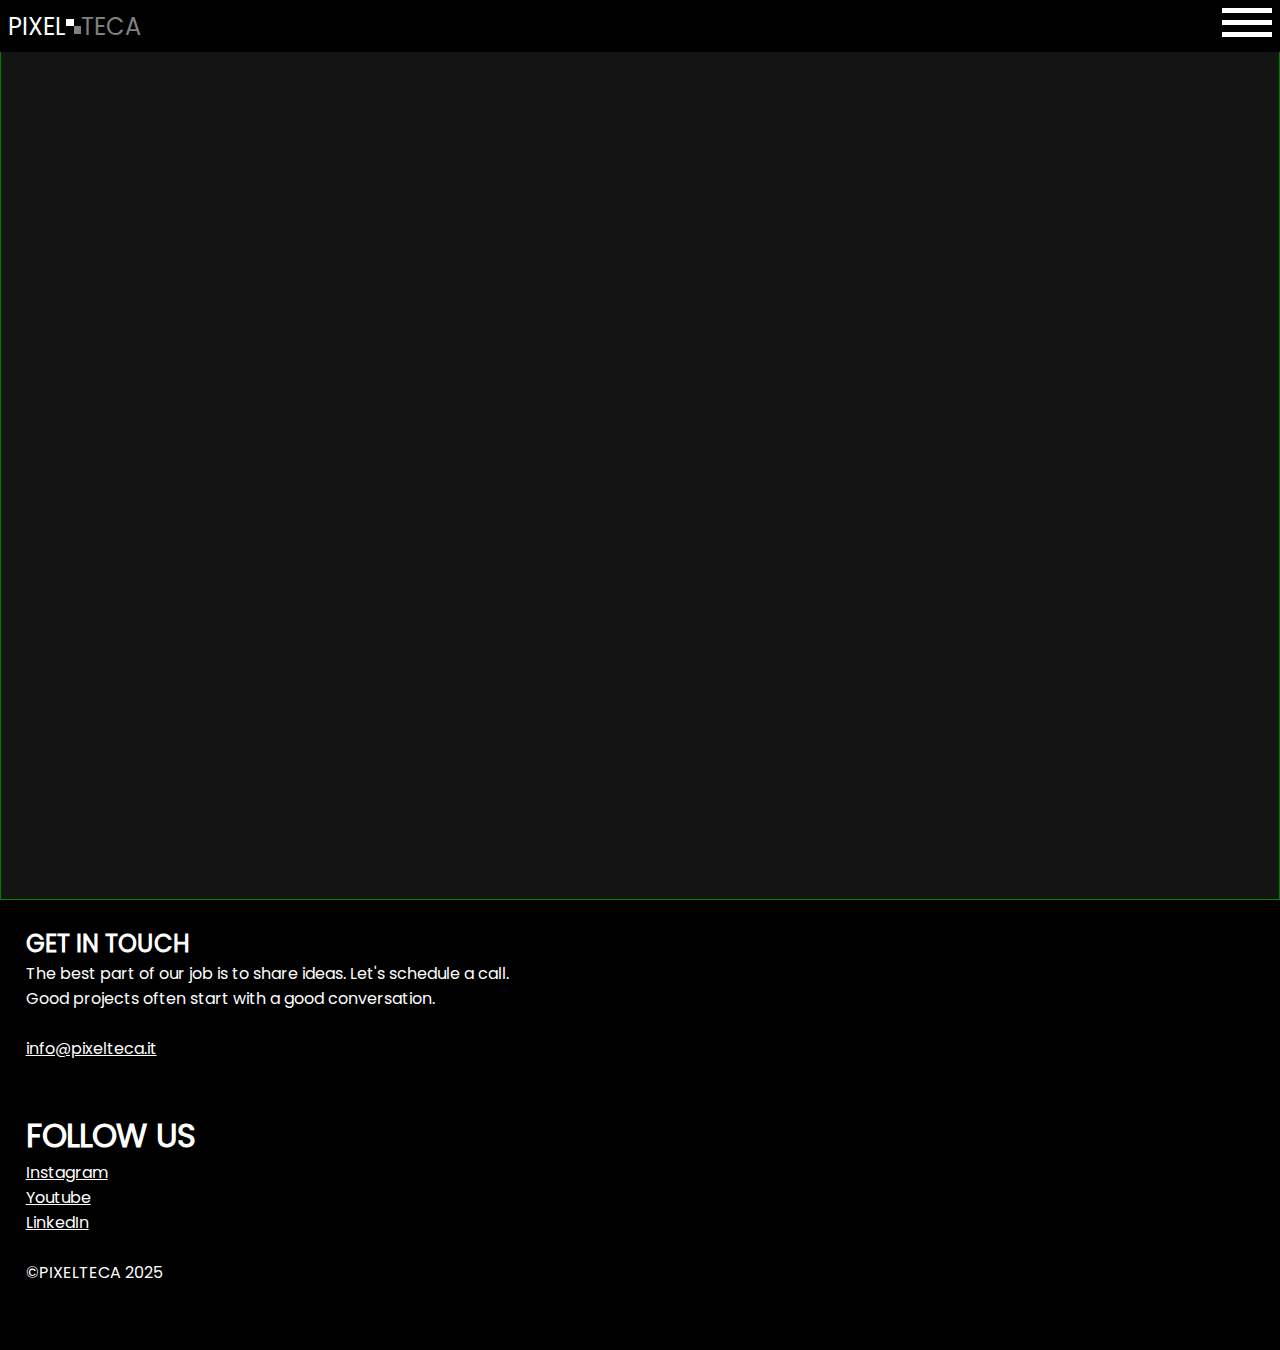
<file: index.html>
<!DOCTYPE html>
<html lang="en">

<head>
    <meta charset="UTF-8">
    <meta name="viewport" content="width=device-width, initial-scale=1.0">
    <title>PIXELTECA Studio</title>
    <link rel="stylesheet" href="style_v2.css">
</head>

<body>
    <!-- MENU  -->
    <div id="menu-container">
        <div class="menu-item"><a href="about.html">About</a></div>
        <div class="menu-item"><a href="#">Works</div>
        <div class="menu-item"><a href="#">Contacts</a></div>
    </div>

    <!-- NAVBAR -->
    <div id="navbar">
        <div id="logo-container">
            <!-- LOGO 1 -->
            <div class="navbar-item">PIXEL</div>

            <!-- SYMBOL -->
            <div class="symbol-container">
                <div class="quad quad1"></div>
                <div class="quad quad-empty"></div>
                <div class="quad quad-empty"></div>
                <div class="quad quad2"></div>
            </div>

            <!-- LOGO 2 -->
            <div class="navbar-item logo-color2">TECA</div>
        </div>
        <!-- MENU BUTTON -->
        <div id="menu-button-container">
            <div id="menu-button">
                <div class="bar1"></div>
                <div class="bar2"></div>
                <div class="bar3"></div>
            </div>
        </div>
    </div>

    <!-- MAIN -->
    <div id="main-container">




    </div>
    <div id="footer">
        <div class="footer-item">
            <h2>GET IN TOUCH</h2>
            <p>
                The best part of our job is to share ideas. Let's schedule a call.<br>
                Good projects often start with a good conversation.<br><br>

                <a href="mailto: info@pixelteca.it">info@pixelteca.it</a>
            </p>
        </div>
        <div class="footer-item">
            <h1>FOLLOW US </h1>
            <a href="#">Instagram</a>
            <a href="#">Youtube</a>
            <a href="#">LinkedIn</a>
            <br>
            <p>
                ©PIXELTECA 2025
            </p>
        </div>
    </div>
    <script src="https://ajax.googleapis.com/ajax/libs/jquery/3.7.1/jquery.min.js" type="text/javascript"></script>
    <script src="TextAnimator.js" type="text/javascript"></script>
    <script src="TypewriterAnimation.js" type="text/javascript"></script>
    <script src="app.js" type="text/javascript">
    </script>
</body>

</html>
</file>
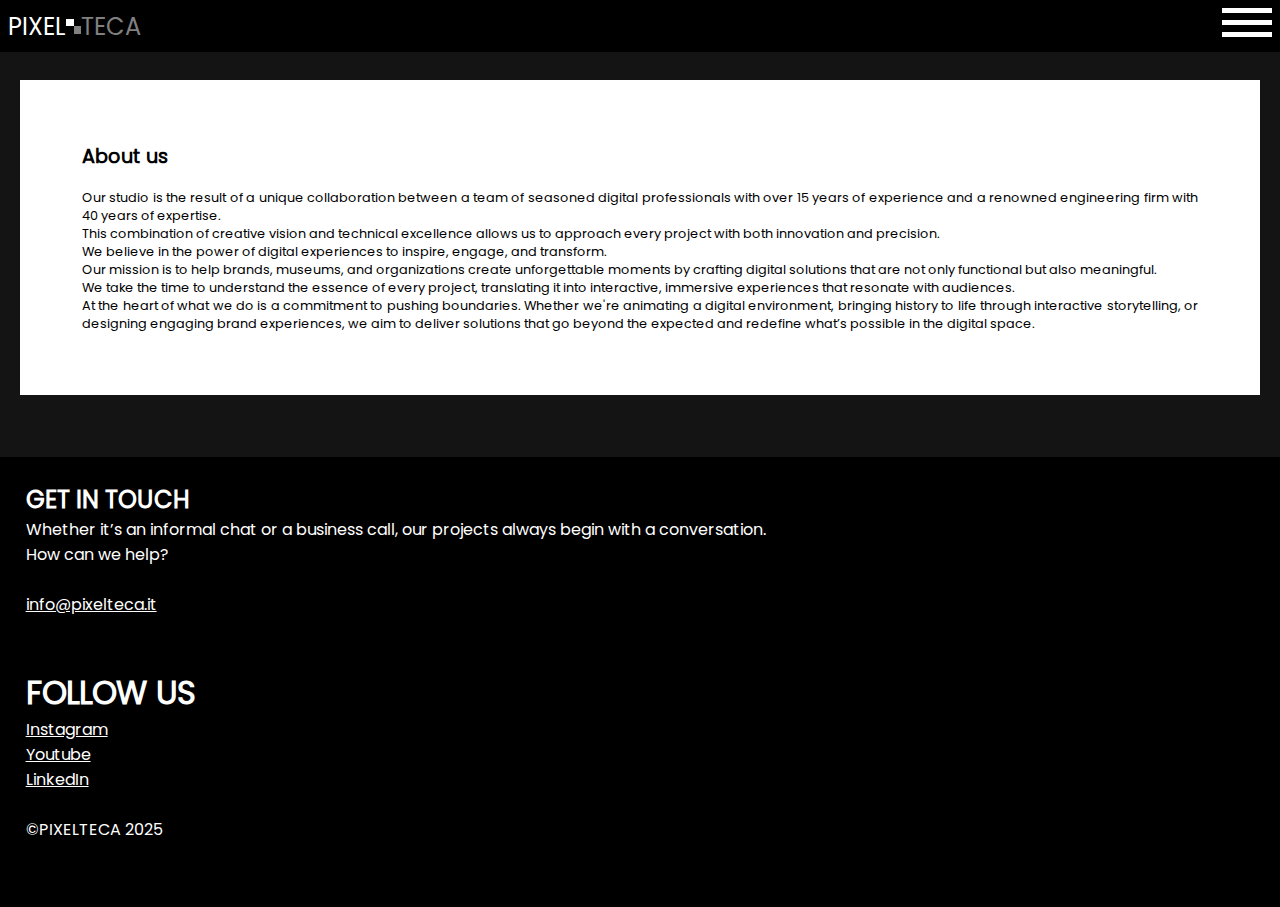
<file: about.html>
<!DOCTYPE html>
<html lang="en">
<head>
    <meta charset="UTF-8">
    <meta name="viewport" content="width=device-width, initial-scale=1.0">
    <title>PIXELTECA Studio</title>
    <link rel="stylesheet" href="style.css">
    <link rel="stylesheet" href="style_about.css">
</head>
<body>
    <!-- MENU  -->
    <div id="menu-container">
        <div class="menu-item"><a href="about.html">About</a></div>
        <div class="menu-item"><a href="#">Works</div>
        <div class="menu-item"><a href="#">Contacts</a></div>
    </div>

    <!-- NAVBAR -->
    <div id="navbar">
        <div id="logo-container">
            <!-- LOGO 1 -->
            <div class="navbar-item">PIXEL</div>

            <!-- SYMBOL -->
            <div class="symbol-container">
                <div class="quad quad1"></div>
                <div class="quad quad-empty"></div>
                <div class="quad quad-empty"></div>
                <div class="quad quad2"></div>
            </div>

            <!-- LOGO 2 -->
            <div class="navbar-item logo-color2">TECA</div>
        </div>
        <!-- MENU BUTTON -->
        <div id="menu-button-container">
            <div id="menu-button">
                <div class="bar1"></div>
                <div class="bar2"></div>
                <div class="bar3"></div>
            </div>
        </div>
    </div>
    <div id="main-container">
        <div id="about-us-container">
            <p>
                <h2>About us</h2><br>
                Our studio is the result of a unique collaboration</b> between a team of seasoned digital professionals with over 15 years of experience and a renowned engineering firm with 40 years of expertise.<br>
                This combination of creative vision and technical excellence allows us to approach every project with both innovation and precision.<br>
                We believe in the power of digital experiences to inspire, engage, and transform.<br> 
                Our mission is to help brands, museums, and organizations create unforgettable moments by crafting digital solutions that are not only functional but also meaningful.<br>
                We take the time to understand the essence of every project, translating it into interactive, immersive experiences that resonate with audiences.<br>
                At the heart of what we do is a commitment to pushing boundaries. Whether we're animating a digital environment, bringing history to life through interactive storytelling, or designing engaging brand experiences, we aim to deliver solutions that go beyond the expected and redefine what’s possible in the digital space.
                </p>
        </div>
    </div>

    <div id="footer">
        <div class="footer-item">
            <h2>GET IN TOUCH</h2>
            <p>
                Whether it’s an informal chat or a business call, our projects always begin
                with a conversation.<br>
                How can we help?<br><br>
                <a href="mailto: info@pixelteca.it">info@pixelteca.it</a>
            </p>
        </div>
        <div class="footer-item">
            <h1>FOLLOW US </h1>
            <a href="#">Instagram</a>
            <a href="#">Youtube</a>
            <a href="#">LinkedIn</a>
            <br>
            <p>
                ©PIXELTECA 2025
            </p>
        </div>
    </div>
    
    <script src="https://ajax.googleapis.com/ajax/libs/jquery/3.7.1/jquery.min.js" type="text/javascript"></script>
    <script src="app.js" type="text/javascript"></script>
</body>
</html>
</file>
<file: style_v2.css>
* {
    margin: 0;
    padding: 0;
    box-sizing: border-box;
}

:root {
    /* FONTS */
    --logo-font: Poppins;
    --logo-font-color1: white;
    --logo-font-color2: gray;
    --logo-font-size: 1.5rem;
    --menu-font: Poppins;
    --menu-font-color: white;
    --menu-font-size: 3.5rem;
    --footer-font: Poppins;
    --footer-font-size: 1rem;
    --footer-font-color: white;

    /* NAVBAR */
    --navbar-bg-color: black;
    --navbar-padding: 8px;

    /* SYMBOL */
    --quad-size: 15px;

    /* MENU BUTTON */
    --menu-button-container-width: 100%;
    --bar-color: white;
    --bar-width: 50px;
    --bar-height: 5px;
    --bar-space: 7px;

    /* MENU */
    --menu-bg-color: black;
    --menu-padding: 0 0 0 10%;

    /* MAIN CONTAINER */
    --main-container-padding: 55px 20px 0px 20px;

    /* FOOTER */
    --footer-flex-dir: column;
    --footer-margin-top: 0%;
    --footer-height: 450px;
    --footer-bg-color: black;
    --footer-padding: 2%;
}

body {
    width: 100%;
    height: 100%;
    background: #141414;
}

/* NAVBAR */
#navbar {
    display: flex;
    align-items: center;
    position: fixed;
    top: 0px;
    width: 100%;
    padding: var(--navbar-padding);
    background: var(--navbar-bg-color);
    /* border: 1px solid red; */
}

.navbar-item {
    display: flex;
    align-items: center;
    color: var(--logo-font-color1);
    font-size: var(--logo-font-size);
    font-family: var(--logo-font);
    /* border: 1px solid violet; */
}

.logo-color2 {
    color: var(--logo-font-color2);
}

/* SYMBOL */
.symbol-container {
    display: flex;
    flex-wrap: wrap;
    min-width: var(--quad-size);
    height: var(--quad-size);
    /* border: 1px solid yellow; */
}

.quad {
    width: 50%;
    height: 50%;
}

.quad1 {
    background: var(--logo-font-color1);
}

.quad2 {
    background: var(--logo-font-color2);
}

.quad-empty {
    opacity: 0;
}

#logo-container {
    display: flex;
    align-items: center;
    cursor: pointer;
    /* border: 1px solid yellow; */
}

/* MENU BUTTON */
#menu-button-container {
    display: flex;
    justify-content: flex-end;
    width: var(--menu-button-container-width);
    /* border: 1px solid violet; */
    z-index: 1000;
}

#menu-button {
    display: flex;
    flex-direction: column;
    justify-content: center;
    align-items: center;
}

.bar1, .bar2, .bar3 {
    width: var(--bar-width);
    height: var(--bar-height);
    background-color: var(--bar-color);
    margin-bottom: var(--bar-space);
    transition: .4s;
}

.change .bar1 {
    transform: translate(0, 12px) rotate(-45deg);
}

.change .bar2 {
    opacity: 0;
}

.change .bar3 {
    transform: translate(0, -12px) rotate(45deg);
}

/* MENU */
#menu-container {
    position: fixed;
    display: flex;
    flex-direction: column;
    justify-content: center;
    width: 100%;
    height: 100%;
    background: var(--menu-bg-color);
    padding: var(--menu-padding);
    transition: .4s;
    opacity: 0;
    /* border: 1px solid green; */
}

.menu-visible {
    opacity: 1 !important;
}

#menu-container a {
    text-decoration: none;
    color: var(--menu-font-color);
    font-family: var(--menu-font);
    font-size: var(--menu-font-size);
}

/* MAIN CONTAINER */
#main-container {
    display: flex;
    flex-direction: column;
    align-items: center;
    width: 100%;
    height: 900px;
    padding: var(--main-container-padding);
    border: 1px solid green;
}

#claim-container {
    display: flex;
    align-items: center;
    flex-direction: var(--claim-container-flex-dir);
    width: 100%;
    margin-bottom: var(--claim-container-margin-bottom);
    /* border: 1px solid red; */
}

#claim-text {
    display: flex;
    justify-content: var(--claim-text-flex-justify);
    width: var(--claim-text-width);
    text-align: var(--claim-text-align);
    font-family: var(--claim-font);
    font-size: var(--claim-font-size);
    color: var(--claim-font-color);
    text-decoration: underline;
    padding: var(--claim-text-padding);
    margin-bottom: var(--claim-text-margin-bottom);
}

/* FOOTER */
#footer {
    display: flex;
    flex-direction: var(--footer-flex-dir);
    width: 100%;
    height: var(--footer-height);
    background: var(--footer-bg-color);
    margin-top: var(--footer-margin-top);
}

.footer-item {
    display: flex;
    flex-direction: column;
    width: 100%;
    font-family: var(--footer-font);
    font-size: var(--footer-font-size);
    color: var(--footer-font-color);
    padding: var(--footer-padding);
    text-align: justify;
}

.footer-item a {
    color: var(--footer-font-color);
}

.footer-item img {
    width: 100%;
}

@font-face {
    font-family: Chillen;
    src: url('fonts/Chillen.ttf');
}

@font-face {
    font-family: Poppins;
    src: url('fonts/Poppins-Regular.ttf');
}

@font-face {
    font-family: Roboto;
    src: url('fonts/Roboto-VariableFont_wdth\,wght.ttf');
}

/* DESKTOP */
@media (min-width: 1281px) {
    :root {
        --menu-font-size: 8rem;
        --navbar-padding: 30px;
        --logo-font-size: 3rem;
        --menu-padding: 0 0 0 15%;
        --quad-size: 35px;
        --main-container-padding: 150px 250px 0px 250px;

        --footer-flex-dir: row;
        --footer-margin-top: 5%;
    }
}
</file>
<file: style.css>
* {
    margin: 0;
    padding: 0;
    box-sizing: border-box;
}

:root {
    /* FONTS */
    --logo-font: Poppins;
    --logo-font-color1: white;
    --logo-font-color2: gray;
    --logo-font-size: 1.5rem;
    --menu-font: Poppins;
    --menu-font-color: white;
    --menu-font-size: 3.5rem;
    --claim-font: Poppins;
    --claim-font-color: white;
    --claim-font-size: 1.5rem;
    --area-text-font: Poppins;
    --area-text-font-color: black;
    --area-text-font-size: .8rem;
    --client-comment-font: Poppins;
    --client-comment-font-color: white;
    --client-comment-font-size: 1.5rem;
    --client-comment-font-style: italic;
    --client-name-font-size: 1.2rem;
    --footer-font: Poppins;
    --footer-font-size: 1rem;
    --footer-font-color: white;

    /* NAVBAR */
    --navbar-bg-color: black;
    --navbar-padding: 8px;

    /* SYMBOL */
    --quad-size: 15px;

    /* MENU BUTTON */
    --menu-button-container-width: 100%;
    --bar-color: white;
    --bar-width: 50px;
    --bar-height: 5px;
    --bar-space: 7px;

    /* MENU */
    --menu-bg-color: black;
    --menu-padding: 0 0 0 10%;

    /* MAIN CONTAINER */
    --main-container-padding: 55px 20px 0px 20px;
    --claim-container-flex-dir: column;
    --claim-container-margin-bottom: 10%;
    --claim-text-width: 100%;
    --claim-video-width: 100%;
    --claim-text-flex-justify: center;
    --claim-text-align: center;
    --claim-text-padding: 0 0 0 0;
    --claim-text-margin-bottom: 5%;
    --area-container-flex-dir: column;
    --area-container-margin-bottom: 8%;
    --area-text-width: 100%;
    --area-text-height: 100%;
    --area-text-padding: 5%;
    --area-text-bg-color: white;
    --area-text-border-radius: 0px 0px 0 0;
    --area-text-text-align: justify;
    --area-content-border-radius: 0 0 0px 0px;
    --area-empty-display: none;
    --area-client-comment-padding: 2%;

    /* FOOTER */
    --footer-flex-dir: column;
    --footer-margin-top: 0%;
    --footer-height: 450px;
    --footer-bg-color: black;
    --footer-padding: 2%;
}

body {
    width: 100%;
    height: 100%;
    background: #141414;
}

/* NAVBAR */
#navbar {
    display: flex;
    align-items: center;
    position: fixed;
    top: 0px;
    width: 100%;
    padding: var(--navbar-padding);
    background: var(--navbar-bg-color);
    /* border: 1px solid red; */
}

.navbar-item {
    display: flex;
    align-items: center;
    color: var(--logo-font-color1);
    font-size: var(--logo-font-size);
    font-family: var(--logo-font);
    /* border: 1px solid violet; */
}

.logo-color2 {
    color: var(--logo-font-color2);
}

/* SYMBOL */
.symbol-container {
    display: flex;
    flex-wrap: wrap;
    min-width: var(--quad-size);
    height: var(--quad-size);
    /* border: 1px solid yellow; */
}

.quad {
    width: 50%;
    height: 50%;
}

.quad1 {
    background: var(--logo-font-color1);
}

.quad2 {
    background: var(--logo-font-color2);
}

.quad-empty {
    opacity: 0;
}

#logo-container {
    display: flex;
    align-items: center;
    cursor: pointer;
    /* border: 1px solid yellow; */
}

/* MENU BUTTON */
#menu-button-container {
    display: flex;
    justify-content: flex-end;
    width: var(--menu-button-container-width);
    /* border: 1px solid violet; */
    z-index: 1000;
}

#menu-button {
    display: flex;
    flex-direction: column;
    justify-content: center;
    align-items: center;
}

.bar1, .bar2, .bar3 {
    width: var(--bar-width);
    height: var(--bar-height);
    background-color: var(--bar-color);
    margin-bottom: var(--bar-space);
    transition: .4s;
}

.change .bar1 {
    transform: translate(0, 12px) rotate(-45deg);
}

.change .bar2 {
    opacity: 0;
}

.change .bar3 {
    transform: translate(0, -12px) rotate(45deg);
}

/* MENU */
#menu-container {
    position: fixed;
    display: flex;
    flex-direction: column;
    justify-content: center;
    width: 100%;
    height: 100%;
    background: var(--menu-bg-color);
    padding: var(--menu-padding);
    transition: .4s;
    opacity: 0;
    /* border: 1px solid green; */
}

.menu-visible {
    opacity: 1 !important;
}

#menu-container a {
    text-decoration: none;
    color: var(--menu-font-color);
    font-family: var(--menu-font);
    font-size: var(--menu-font-size);
}

/* MAIN CONTAINER */
#main-container {
    display: flex;
    flex-direction: column;
    align-items: center;
    width: 100%;
    padding: var(--main-container-padding);
    /* border: 1px solid green; */
}

#claim-container {
    display: flex;
    align-items: center;
    flex-direction: var(--claim-container-flex-dir);
    width: 100%;
    margin-bottom: var(--claim-container-margin-bottom);
    /* border: 1px solid red; */
}

#claim-text {
    display: flex;
    justify-content: var(--claim-text-flex-justify);
    width: var(--claim-text-width);
    text-align: var(--claim-text-align);
    font-family: var(--claim-font);
    font-size: var(--claim-font-size);
    color: var(--claim-font-color);
    text-decoration: underline;
    padding: var(--claim-text-padding);
    margin-bottom: var(--claim-text-margin-bottom);
}

#claim-video {
    display: flex;
    width: var(--claim-video-width);
    background: black;
    border-radius: 0px;
    overflow: hidden;
    /* border: 1px solid red; */
}

/* AREA */
.area-container {
    display: flex;
    flex-direction: var(--area-container-flex-dir);
    flex-wrap: wrap;
    width: 100%;
    margin-bottom: var(--area-container-margin-bottom);
    /* border: 1px solid yellow; */
}

.area-text {
    width: var(--area-text-width);
    height: var(--area-text-height);
    background: var(--area-text-bg-color);
    padding: var(--area-text-padding);
    font-family: var(--area-text-font);
    font-size: var(--area-text-font-size);
    text-align: var(--area-text-text-align);
    color: var(--area-text-font-color);
    border-radius: var(--area-text-border-radius);
    overflow: hidden;
}

.area-content {
    width: var(--area-text-width);
    height: var(--area-text-height);
    background: black;
    border-radius: var(--area-content-border-radius);
    overflow: hidden;
    /* border: 1px solid red; */
}

.area-content img {
    width: 100%;
    height: 100%;
    object-fit: cover;
}

.area-empty {
    display: var(--area-empty-display);
    width: var(--area-text-width);
    /* border: 1px solid red; */
}

.area-client-comment {
    display: flex;
    flex-direction: column;
    justify-content: center;
    align-items: center;
    width: 100%;
    padding: var(--area-client-comment-padding);
    font-family: var(--client-comment-font);
    color: var(--client-comment-font-color);
    font-style: var(--client-comment-font-style);
    font-size: var(--client-comment-font-size);
    /* border: 1px solid yellow; */
}

.client-name {
    font-size: var(--client-name-font-size);
}

/* FOOTER */
#footer {
    display: flex;
    flex-direction: var(--footer-flex-dir);
    width: 100%;
    height: var(--footer-height);
    background: var(--footer-bg-color);
    margin-top: var(--footer-margin-top);
}

.footer-item {
    display: flex;
    flex-direction: column;
    width: 100%;
    font-family: var(--footer-font);
    font-size: var(--footer-font-size);
    color: var(--footer-font-color);
    padding: var(--footer-padding);
    text-align: justify;
}

.footer-item a {
    color: var(--footer-font-color);
}

.footer-item img {
    width: 100%;
}

/* TEXT ANIMATION */
.animated-text-container {
    display: flex;
    flex-direction: column;
    justify-content: center;
    align-items: center;
    width: 100%;
    justify-content: center;
    /* border: 1px solid yellow; */
}

.sentence {
    display: flex;
    justify-content: center;
    align-items: center;
    flex-wrap: wrap;
    width: 90%;
    height: 20%;
    font-family: var(--area-text-font);
    color: white;
    z-index: -1;
    /* border: 1px solid red; */
}

.letter {
    font-size: 1.8rem;
    /* border: 1px solid yellow; */
}

.letter-big {
    font-size: 4rem;
}
.startOpacity {
    opacity: 0;
}

@keyframes textAnim1 {
    0% {
        opacity: 0;
        /* transform: translateY(20px); */
        transform: rotateY(180deg);
    }

    100% {
        opacity: 1;
        /* transform: translateY(0px); */
        transform: rotateY(0deg);
    }
}

/* TYPEWRITER TEXT ANIMATION */
.typewriter-text-container {
    width: 100%;
    color: white;
    font-family: Poppins;
    text-align: end;
    z-index: -1;
    padding: 0% 7% 0 7%;
    /* border: 1px solid red; */
}

.typewriter-letter {
    position: relative;
    top: 40%;
    opacity: 0;
    font-size: 2rem;
    transform: translateY(-40%);
    /* border: 1px solid green; */
}

.typewriter-letter-big {
    position: relative;
    top: 40%;
    opacity: 0;
    font-size: 4rem;
    transform: translateY(-40%);
}

@keyframes textAnim2 {
    0% {
        opacity: 0;
    }

    100% {
        opacity: 1;
    }
}

@font-face {
    font-family: Chillen;
    src: url('fonts/Chillen.ttf');
}

@font-face {
    font-family: Poppins;
    src: url('fonts/Poppins-Regular.ttf');
}

@font-face {
    font-family: Roboto;
    src: url('fonts/Roboto-VariableFont_wdth\,wght.ttf');
}

/* DESKTOP */
@media (min-width: 1281px) {
    :root {
        --menu-font-size: 8rem;
        --navbar-padding: 30px;
        --logo-font-size: 3rem;
        --menu-padding: 0 0 0 15%;
        --quad-size: 35px;
        --main-container-padding: 150px 250px 0px 250px;
        --claim-container-flex-dir: column;
        --claim-container-margin-bottom: 5%;
        --claim-text-padding: 1%;
        --claim-text-margin-bottom: 1%;
        --claim-font-size: 5rem;
        --claim-video-width: 100%;

        --area-container-flex-dir: row;
        --area-container-margin-bottom: 0%;
        --area-text-width: 50%;
        --area-text-height: 500px;
        --area-text-border-radius: 0px 0 0 0;
        --area-text-font-size: 1.2rem;
        --area-content-border-radius: 0 0 0px 0;
        --area-empty-display: flex;

        --footer-flex-dir: row;
        --footer-margin-top: 5%;
    }
}
</file>
<file: style_about.css>
:root {
    
    
    --main-container-padding: 55px 20px 0px 20px;
    --about-us-margin-top: 2%;
    --about-us-margin-bottom: 5%;
    --our-services-font-size: 1.5rem;
    --our-services-margin-bottom: 0%;
    --our-services-text-padding: 0% 5% 1% 5%;
}

#about-us-container {
    width: 100%;
    background: white;
    color: black;
    font-family: var(--area-text-font);
    font-size: var(--area-text-font-size);
    text-align: justify;
    margin-top: var(--about-us-margin-top);
    padding: var(--area-text-padding);
    border-radius: 0px;
    margin-bottom: var(--about-us-margin-bottom);
    /* border: 1px solid red; */
}

#our-services-container {
    width: 100%;
    /* background: white; */
    color: white;
    font-family: var(--area-text-font);
    font-size: var(--our-services-font-size);
    text-align: justify;
    padding: var(--our-services-text-padding);
    border-radius: 0px;
    margin-bottom: var(--our-services-margin-bottom);
    /* border: 1px solid red; */
}

/* DESKTOP */
@media (min-width: 1281px) {
    :root {
        --menu-font-size: 8rem;
        --navbar-padding: 30px;
        --logo-font-size: 3rem;
        --quad-size: 35px;
        --main-container-padding: 150px 250px 0px 250px;
        --claim-container-flex-dir: column;
        --claim-container-margin-bottom: 5%;
        --claim-text-padding: 1%;
        --claim-text-margin-bottom: 1%;
        --claim-font-size: 7rem;
        --claim-video-width: 100%;

        --area-container-flex-dir: row;
        --area-container-margin-bottom: 0%;
        --area-text-width: 50%;
        --area-text-height: 500px;
        --area-text-border-radius: 0px 0 0 0;
        --area-text-font-size: 1.2rem;
        --area-content-border-radius: 0 0 0px 0;
        --area-empty-display: flex;

        --footer-flex-dir: row;
        --footer-margin-top: 5%;

        --about-us-margin-bottom: 2%;
        --our-services-text-padding: 2% 5% 0% 5%;
        --our-services-font-size: 3rem;
        
    }
}
</file>
